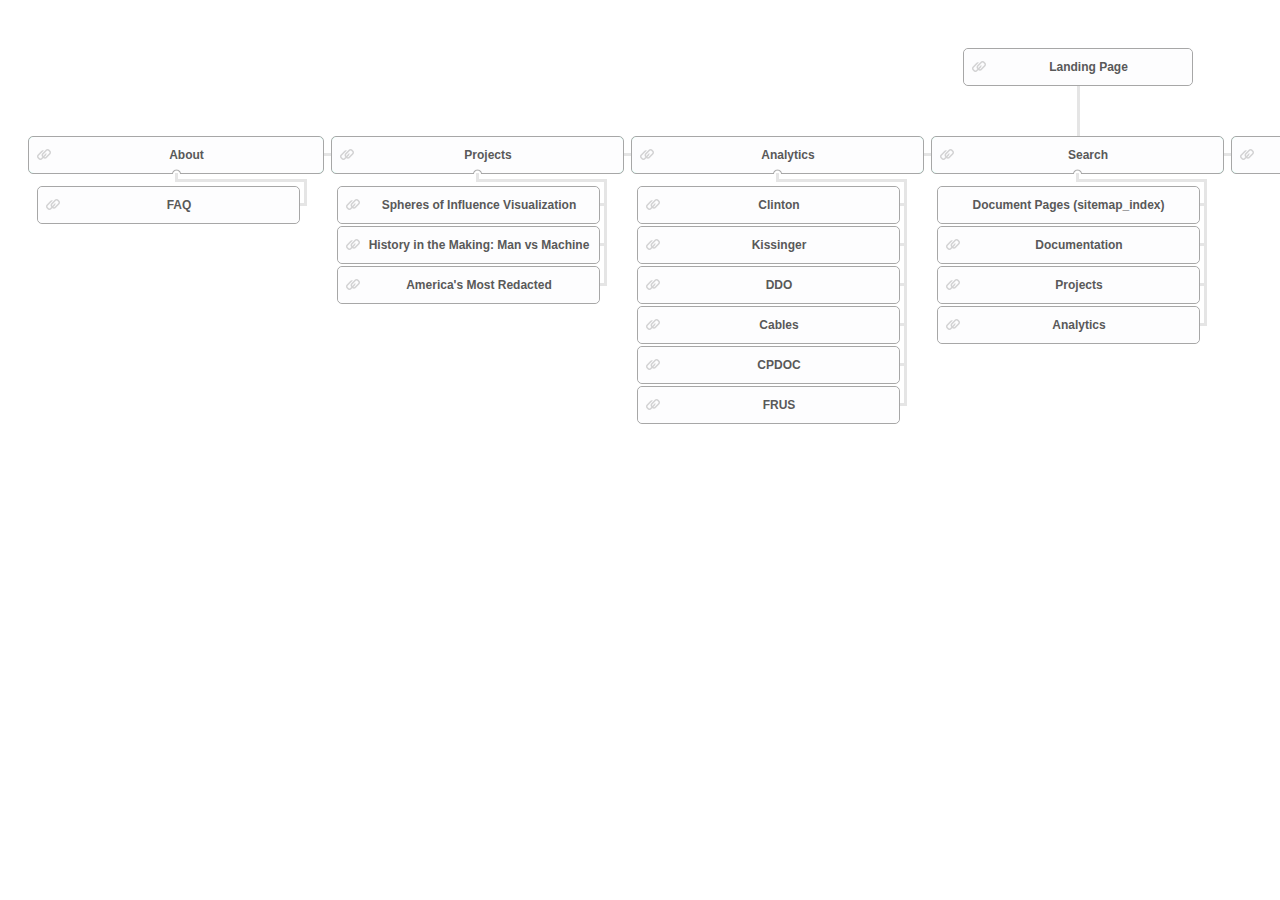
<file: foiarchive-sitemap-interactive/index.html>
<!DOCTYPE html>
<html>
<head>
	<title>foiarchive 1.0</title>
	<meta charset="utf-8">
	<meta name="author" content="Slickplan.com">
	<link href="sitemap.css" rel="stylesheet" type="text/css">
</head>
<body>
	<div class="slickplan slickplan-0 slickplan-with-home">
		<div class="slickplan-sitemap">
			<ul class="slickplan-level-1">
				<li class="slickplan-home slickplan-has-url"><div><p>Landing Page</p><a href="http://history-lab.org" class="slickplan-url"></a></div></li>
				<li class="slickplan-first slickplan-parent slickplan-has-url"><div style="background-color: #ccfbee"><p>About</p><a href="http://history-lab.org/about" class="slickplan-url"></a></div>
					<ul class="slickplan-level-2">
						<li class="slickplan-first slickplan-last slickplan-has-url"><div><p>FAQ</p><a href="http://history-lab.org/faq" class="slickplan-url"></a></div></li>
					</ul>
				</li>
				<li class="slickplan-parent slickplan-has-url"><div style="background-color: #ccfbee"><p>Projects</p><a href="http://history-lab.org/projects" class="slickplan-url"></a></div>
					<ul class="slickplan-level-2">
						<li class="slickplan-first slickplan-has-url"><div><p>Spheres of Influence Visualization</p><a href="http://diploglobe.declassification-engine.org/" class="slickplan-url"></a></div></li>
						<li class="slickplan-has-url"><div><p>History in the Making: Man vs Machine</p><a href="http://history-lab.org/declassificationengine/man-versus-machine" class="slickplan-url"></a></div></li>
						<li class="slickplan-last slickplan-has-url"><div><p>America&#039;s Most Redacted</p><a href="http://history-lab.org/declassificationengine/americas-most-redacted" class="slickplan-url"></a></div></li>
					</ul>
				</li>
				<li class="slickplan-parent slickplan-has-url"><div style="background-color: #ccfbee"><p>Analytics</p><a href="http://history-lab.org/analytics" class="slickplan-url"></a></div>
					<ul class="slickplan-level-2">
						<li class="slickplan-first slickplan-has-url"><div><p>Clinton</p><a href="http://history-lab.org/clinton" class="slickplan-url"></a></div></li>
						<li class="slickplan-has-url"><div><p>Kissinger</p><a href="http://history-lab.org/kissinger" class="slickplan-url"></a></div></li>
						<li class="slickplan-has-url"><div><p>DDO</p><a href="http://history-lab.org/ddo" class="slickplan-url"></a></div></li>
						<li class="slickplan-has-url"><div><p>Cables</p><a href="http://history-lab.org/cables" class="slickplan-url"></a></div></li>
						<li class="slickplan-has-url"><div><p>CPDOC</p><a href="http://history-lab.org/cpdoc" class="slickplan-url"></a></div></li>
						<li class="slickplan-last slickplan-has-url"><div><p>FRUS</p><a href="http://history-lab.org/frus" class="slickplan-url"></a></div></li>
					</ul>
				</li>
				<li class="slickplan-parent slickplan-has-url"><div style="background-color: #ccfbee"><p>Search</p><a href="http://history-lab.org/search" class="slickplan-url"></a></div>
					<ul class="slickplan-level-2">
						<li class="slickplan-first"><div><p>Document Pages (sitemap_index)</p></div></li>
						<li class="slickplan-has-url"><div><p>Documentation</p><a href="http://history-lab.org/documentation" class="slickplan-url"></a></div></li>
						<li class="slickplan-has-url"><div><p>Projects</p><a href="http://history-lab.org/projects" class="slickplan-url"></a></div></li>
						<li class="slickplan-last slickplan-has-url"><div><p>Analytics</p><a href="http://history-lab.org/analytics" class="slickplan-url"></a></div></li>
					</ul>
				</li>
				<li class="slickplan-has-url"><div style="background-color: #ccfbee"><p>Secrecy</p><a href="http://history-lab.org/secrecy" class="slickplan-url"></a></div></li>
				<li class="slickplan-has-url"><div><p>Research/Explore</p><a href="http://history-lab.org/research/explore" class="slickplan-url"></a></div></li>
				<li class="slickplan-last slickplan-has-url"><div><p>Research/Declass</p><a href="http://history-lab.org/research/declass" class="slickplan-url"></a></div></li>
			</ul>
		</div>
	</div>
</body>
</html>
</file>
<file: foiarchive-sitemap-interactive/sitemap.css>
.slickplan, .slickplan * {
    margin: 0;
    padding: 0;
    border: 0;
    outline: 0;
    vertical-align: top;
    -webkit-font-smoothing: antialiased;
    text-rendering: optimizeLegibility;
}

.slickplan-utils:after,
.slickplan-sitemap:after {
    content: "";
    display: block;
    clear: both;
}

.slickplan {
    padding: 40px 20px;
    min-width: 1000px;
    margin: 0 auto;
}

.slickplan-logo,
.slickplan-text-logo {
    float: left;
    margin-left: 50px;
}

.slickplan-vertical .slickplan-logo,
.slickplan-vertical .slickplan-text-logo {
    margin-left: 0;
}

.slickplan-text-logo {
    width: 235px;
    height: 70px;
    display: table;
    vertical-align: middle;
}

.slickplan-text-logo > a {
    font: 700 18px/1 Arial, Helvetica, Tahoma, Verdana, sans-serif;
    display: table-cell;
    vertical-align: middle;
    color: #595959;
    text-decoration: none;
    position: relative;
    z-index: 2;
}

.slickplan-utils {
    float: right;
    width: auto;
    max-width: 68%;
    margin: 20px 5px 0 0;
}

.slickplan-with-home .slickplan-utils {
    max-width: 38%;
}

.slickplan-utils.slickplan-footer {
    float: none;
    clear: both;
    margin: 0 auto;
    text-align: center;
    width: 100%;
    max-width: 100%;
    padding-top: 40px;
}

.slickplan li {
    display: block;
    position: relative;
    min-width: 60px;
}

.slickplan-utils li {
    float: left;
    margin-right: 5px;
}

.slickplan-utils.slickplan-footer li {
    float: none;
    display: inline-block;
    margin-right: 5px;
}

.slickplan-sitemap {
    clear: both;
    position: relative;
    margin: 0 auto;
    padding-top: 40px;
}

.slickplan-with-home .slickplan-sitemap {
    padding-top: 0;
}

.slickplan-vertical.slickplan-with-home > .slickplan-logo + .slickplan-utils + .slickplan-sitemap,
.slickplan-vertical.slickplan-with-home > .slickplan-logo + .slickplan-sitemap {
    padding-top: 40px;
}

.slickplan ul {
    list-style: none;
}

.slickplan-sitemap > ul {
    margin: 0 auto;
}

.slickplan-with-home .slickplan-utils + .slickplan-sitemap > ul {
    top: -50px;
    position: relative;
}

.slickplan li > div {
    border: 1px solid #a7a7a7;
    position: relative;
    margin: 0 3px 2px;
    background: #d5d5d5;
    -webkit-box-sizing: border-box;
    -moz-box-sizing: border-box;
    box-sizing: border-box;
    -webkit-border-radius: 5px;
    -moz-border-radius: 5px;
    -ms-border-radius: 5px;
    -o-border-radius: 5px;
    border-radius: 5px;
    -webkit-background-clip: padding-box;
    -moz-background-clip: padding;
    background-clip: padding-box;
}

.slickplan li > div,
.slickplan li > div p {
    text-align: center;
    color: #595959;
    font: bold 12px/1.5 Arial, Helvetica, Tahoma, Verdana, sans-serif;
    text-decoration: none;
    display: block;
}

.slickplan li > div p {
    padding: 9px;
}

.slickplan li > div p > a.slickplan-content {
    color: inherit;
    text-decoration: none;
}

.slickplan-utils li > div > p {
    padding: 5px 25px;
}

.slickplan li > div {
    background-color: #d5d5d5;
}

.slickplan li.slickplan-parent > div:before {
    content: "";
    display: block;
    background: url('[data-uri]') 0 0 no-repeat;
    position: absolute;
    left: 50%;
    bottom: -9px;
    width: 9px;
    height: 13px;
    margin-left: -4.5px;
    z-index: 10;
}

.slickplan-utils li > div {
    white-space: nowrap;
}

.slickplan li.slickplan-home > div {
    margin: 0;
}

.slickplan li.slickplan-home,
.slickplan-level-1 > li {
    background: transparent url('[data-uri]') center 0 repeat-y;
    z-index: 2;
}

.slickplan li.slickplan-home {
    float: none;
    margin: 0 auto;
    width: 230px !important;
    z-index: 2;
    padding-bottom: 70px;
    z-index: 1;
}

.slickplan-level-1 > li {
    float: left;
    background-position: 0 17px;
    background-repeat: repeat-x;
    overflow: hidden;
    width: 300px;
}

.slickplan-with-home .slickplan-level-1 > li + li {
    margin-top: -20px;
}

.slickplan ul ul {
    margin-right: 21px;
}

.slickplan-level-2 {
    margin-left: 6px;
}

.slickplan-level-1 > li.slickplan-first > div {
    margin-left: 0 !important;
}

.slickplan-level-1 > li.slickplan-last > div {
    margin-right: 0 !important;
}

.slickplan-parent div {
    margin-right: 4px !important;
}

.slickplan-level-1 > li:first-child > div {
    margin-left: 0;
}

.slickplan-parent > ul {
    border-top: 3px solid #e5e5e5;
    border-right: 3px solid #e5e5e5;
    margin-top: 5px;
    margin-bottom: 10px;
}

.slickplan-parent > ul > li.slickplan-first {
    margin-top: 4px;
}

.slickplan-parent > ul > li:after {
    content: "";
    display: block;
    width: 7px;
    height: 3px;
    background: #e5e5e5;
    position: absolute;
    top: 17px;
    right: -3px;
}

.slickplan-parent > ul > li.slickplan-last:after {
    border-bottom: 20000px solid #fff;
}

.slickplan-parent > div:after {
    content: "";
    display: block;
    position: absolute;
    width: 50%;
    background: #fff;
    border-left: 5px solid #fff;
    height: 10px;
    bottom: -12px;
    left: -5px;
}

.slickplan li > div > span.slickplan-archetype,
.slickplan li > div > a.slickplan-section {
    width: 100%;
    display: block;
    padding: 4px 0;
    text-transform: uppercase;
    color: #fff;
    font-size: 10px;
    text-shadow: 0 0 0 #282828;
    margin: 0 0 7px;
    overflow: hidden;
    white-space: nowrap;
    background: #282828 0 0 no-repeat;
    -webkit-box-shadow: 1px 0 0 #5A5A5A, -1px 0 0 #5A5A5A;
    -moz-box-shadow: 1px 0 0 #5A5A5A, -1px 0 0 #5A5A5A;
    box-shadow: 1px 0 0 #5A5A5A, -1px 0 0 #5A5A5A;
}

.slickplan .slickplan-utils li > div > span.slickplan-archetype,
.slickplan .slickplan-utils li > div > a.slickplan-section {
    margin-bottom: 5px;
}

.slickplan li > div > span.slickplan-archetype + a.slickplan-section,
.slickplan li > div > a.slickplan-section + span.slickplan-archetype {
    margin-top: -6px;
}

.slickplan .slickplan-utils li > div > span.slickplan-archetype + a.slickplan-section,
.slickplan .slickplan-utils li > div > a.slickplan-section + span.slickplan-archetype {
    margin-top: -4px;
}

.slickplan li > div > a.slickplan-section {
    text-shadow: 0 0 0 #069;
    background-color: #069 !important;
    -webkit-box-shadow: 1px 0 0 #4183A4, -1px 0 0 #4183A4;
    -moz-box-shadow: 1px 0 0 #4183A4, -1px 0 0 #4183A4;
    box-shadow: 1px 0 0 #4183A4, -1px 0 0 #4183A4;
}

.slickplan li > div > span.slickplan-archetype > span,
.slickplan li > div > a.slickplan-section > span {
    background-color: #282828;
    background-position: 0 0;
    background-repeat: no-repeat;
    display: inline-block;
    height: 14px;
    padding-left: 20px;
    width: auto;
}

.slickplan li > div > span.slickplan-archetype-custom > span {
    font-size: 12px;
    font-weight: 800;
    line-height: 1.3;
    padding-left: 0;
    padding-right: 5px;
}

.slickplan li > div > a.slickplan-section > span {
    background: #069 url('[data-uri]') 0 0 no-repeat;
}

.slickplan-with-home.slickplan-vertical .slickplan-utils + .slickplan-sitemap > ul {
    top: 0;
}

.slickplan-vertical .slickplan-utils {
    margin: 0;
    max-width: 70%;
}

.slickplan-vertical .slickplan-footer {
    margin: 25px 0 0;
    text-align: left;
}

.slickplan-vertical .sitemap-footer > li {
    float: left;
    display: block;
}

.slickplan-vertical .sitemap-logo {
    margin: 0;
}

.slickplan-vertical .slickplan-sitemap > ul {
    clear: both;
    overflow: hidden;
}

.slickplan-vertical .slickplan-sitemap > ul li {
    float: none;
    clear: both;
    margin: 0;
    padding: 0;
    display: block;
    width: auto;
    background: transparent;
}

.slickplan-vertical .slickplan-sitemap > ul ul {
    width: 100%;
}

.slickplan-vertical .slickplan-sitemap > ul li > div {
    min-width: 100px;
    max-width: 400px;
    width: auto;
    margin: 4px 0 2px !important;
}

.slickplan-vertical .slickplan-sitemap > ul ul,
.slickplan-vertical .slickplan-sitemap > ul ul li {
    background: transparent !important;
    border: 0 !important;
}

.slickplan-vertical .slickplan-sitemap ul > li.slickplan-first:after {
    width: 9px;
    height: 6px;
    background-position: right top;
    left: -16px;
    top: -16px;
}

.slickplan-vertical .slickplan-parent > ul > li.slickplan-last:after {
    display: none !important;
}

.slickplan-vertical li.slickplan-home > div:before,
.slickplan-vertical li.slickplan-parent > div:before {
    left: 22px;
    margin-left: 0;
}

.slickplan-vertical .slickplan-sitemap > ul li.slickplan-parent,
.slickplan-vertical .slickplan-sitemap > ul,
.slickplan-vertical .slickplan-sitemap > ul > li.slickplan-home {
    background: transparent url('[data-uri]') 26px 0 repeat-y !important;
    margin-top: 4px !important;
}

.slickplan-vertical .slickplan-sitemap > ul,
.slickplan-vertical .slickplan-sitemap > ul li.slickplan-parent > div,
.slickplan-vertical .slickplan-sitemap > ul > li.slickplan-home,
.slickplan-vertical .slickplan-sitemap > ul > li.slickplan-home > div {
    margin-top: 0 !important;
}

.slickplan-vertical .slickplan-sitemap > ul li.slickplan-parent > ul {
    margin-top: 10px;
    margin-bottom: 10px;
}

.slickplan-vertical .slickplan-sitemap > ul li.slickplan-parent > ul > li > div {
    margin: 1px 0;
}

.slickplan-vertical .slickplan-sitemap > ul ul,
.slickplan-vertical .slickplan-sitemap > ul > li {
    margin-left: 39px !important;
}

.slickplan-vertical .slickplan-sitemap > ul > li.slickplan-home {
    margin-left: 0 !important;
}

.slickplan-vertical .slickplan-sitemap > ul > li.slickplan-home {
    padding: 0 !important;
}

.slickplan-vertical .slickplan-sitemap > ul li.slickplan-home + li {
    margin-top: 10px !important;
}

.slickplan-vertical .slickplan-level-1 > li {
    overflow: visible;
}

.slickplan-vertical .slickplan-sitemap li.slickplan-parent > ul > li > div:after,
.slickplan-vertical .slickplan-sitemap > ul > li.slickplan-parent > div:after,
.slickplan-vertical .slickplan-sitemap > ul > li.slickplan-first > div:after,
.slickplan-vertical .slickplan-sitemap > ul > li.slickplan-last > div:after {
    content: " ";
    border-width: 0 2px;
    background: #e5e5e5;
    width: 3px;
    height: 1px;
    position: absolute;
    top: -6px;
    bottom: auto;
    left: -16px;
    right: auto;
    display: block !important;
}

.slickplan-vertical .slickplan-sitemap li.slickplan-parent > ul > li > div:after,
.slickplan-vertical .slickplan-sitemap > ul > li.slickplan-parent > div:after,
.slickplan-vertical .slickplan-sitemap > ul > li.slickplan-first > div:after,
.slickplan-vertical .slickplan-sitemap > ul > li.slickplan-last > div:after {
    border: 0;
    width: 13px;
    height: 3px;
    top: 50%;
    left: -14px;
    margin-top: -1px;
}

.slickplan-vertical .slickplan-sitemap li.slickplan-parent > ul > li.slickplan-last > div:after,
.slickplan-vertical .slickplan-sitemap li.slickplan-last > div:after {
    border-bottom: 20000px solid #fff !important;
}

.slickplan-vertical.slickplan-no-home .slickplan-level-1 > li.slickplan-first:after {
    background: #fff;
    content: "";
    display: block;
    height: 100px;
    left: -13px;
    position: absolute;
    top: -82px;
    width: 3px;
}

.slickplan-vertical .slickplan-level-1 > li > div:after {
    background: #e5e5e5;
    border: 0;
    content: " ";
    display: block !important;
    position: absolute;
    height: 3px;
    left: -14px;
    margin-top: -1px;
    top: 50%;
    width: 13px;
}

.slickplan li.slickplan-has-url > div p {
    padding-left: 30px;
}

.slickplan li.slickplan-has-note > div p {
    padding-right: 26px;
}

.slickplan .slickplan-url,
.slickplan .slickplan-note {
    background: url('[data-uri]') 50% 50% no-repeat;
    width: 30px;
    height: 99%;
    max-height: 36px;
    display: block;
    position: absolute;
    top: 0;
    left: 0;
    cursor: pointer;
    margin: 0 !important;
}

.slickplan .slickplan-note {
    width: 26px;
    background-image: url('[data-uri]');
    left: auto;
    right: 0;
}

span.slickplan-archetype-form {
    background-image: url('[data-uri]');
}

span.slickplan-archetype-listing {
    background-image: url('[data-uri]');
}

span.slickplan-archetype-portal {
    background-image: url('[data-uri]');
}

span.slickplan-archetype-consumption {
    background-image: url('[data-uri]');
}

span.slickplan-archetype-consumptionstack {
    background-image: url('[data-uri]');
}

span.slickplan-archetype-gallery {
    background-image: url('[data-uri]');
}

span.slickplan-archetype-dialog {
    background-image: url('[data-uri]');
}

span.slickplan-archetype-process {
    background-image: url('[data-uri]');
}

span.slickplan-archetype-interactive {
    background-image: url('[data-uri]');
}

span.slickplan-archetype-file {
    background-image: url('[data-uri]');
}

span.slickplan-archetype-fragment {
    background-image: url('[data-uri]');
}

span.slickplan-archetype-external {
    background-image: url('[data-uri]');
}

.slickplan-0, .slickplan-0 .slickplan-sitemap > ul {
    width: 2100px;
}

.slickplan-0 li > div, .slickplan-0 li > div p, .slickplan-0 li > div a {
    background-color: #fdfdfe;
    border-radius: 5px;
}
</file>
